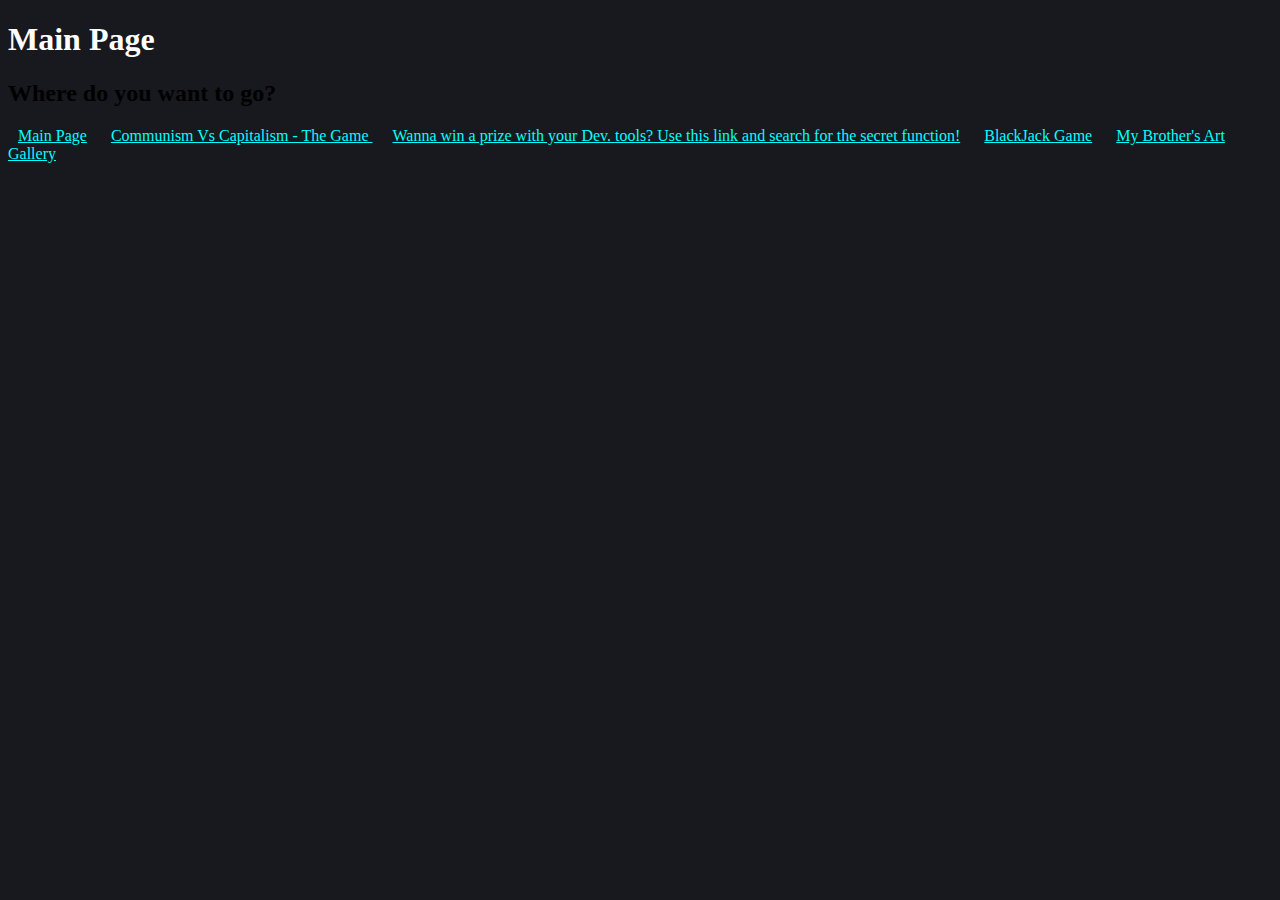
<file: index.html>
<!DOCTYPE html>
<html lang="en">
    <head>
        <link rel="stylesheet" href="index.css" />
        <meta charset="UTF-8" />
        <meta http-equiv="X-UA-Compatible" content="IE=edge" />
        <meta name="viewport" content="width=device-width, initial-scale=1.0" />
        <title>Main Page</title>
    </head>
    <body>
        <h1 id="title">Main Page</h1>
        <h2>Where do you want to go?</h2>
        <a href="https://excalizan.github.io">Main Page</a>
        <a href="https://excalizan.github.io/communism_vs_capitalism/game.html">
            Communism Vs Capitalism - The Game
        </a>
        <a href="https://excalizan.github.io/secret_dev_functions/console.html">
            Wanna win a prize with your Dev. tools? Use this link and search for
            the secret function!</a
        >
        <a href="https://excalizan.github.io/bj_game/game.html"
            >BlackJack Game</a
        >
        <a href="https://eroxtr.github.io" target="_blank"
            >My Brother's Art Gallery</a
        >
    </body>
</html>
</file>
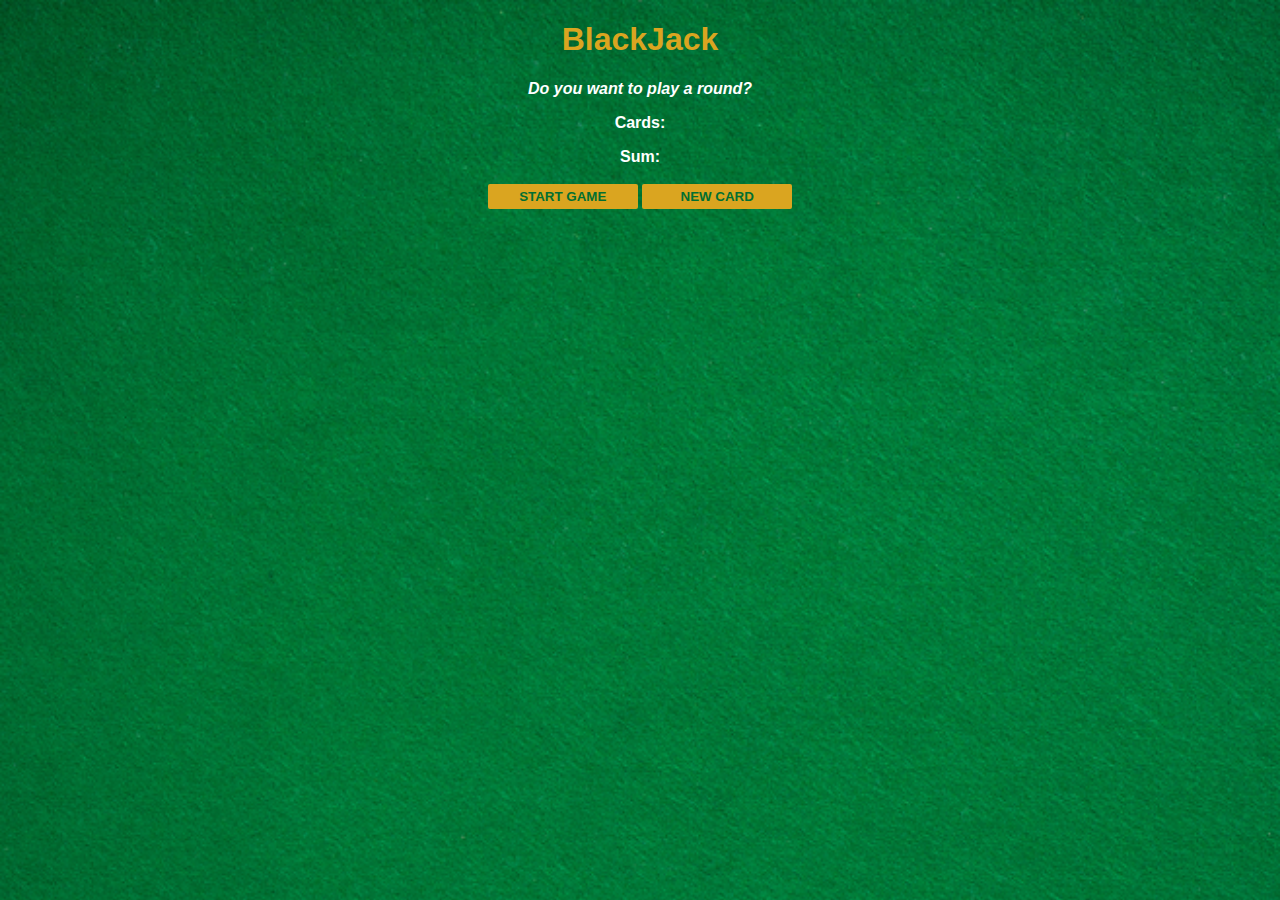
<file: bj_game/game.html>
<!DOCTYPE html>
<html lang="en">
    <head>
        <link rel="stylesheet" href="game.css" />
        <meta charset="UTF-8" />
        <meta http-equiv="X-UA-Compatible" content="IE=edge" />
        <meta name="viewport" content="width=device-width, initial-scale=1.0" />
        <title>BlackJack Game</title>
    </head>
    <body>
        <h1>BlackJack</h1>
        <p id="message-el">Do you want to play a round?</p>
        <p id="cards-el">Cards:</p>
        <p id="sum-el">Sum:</p>
        <button onclick="startGame()">START GAME</button>
        <button onclick="newCard()">NEW CARD</button>
        <script src="game.js"></script>
    </body>
</html>
</file>
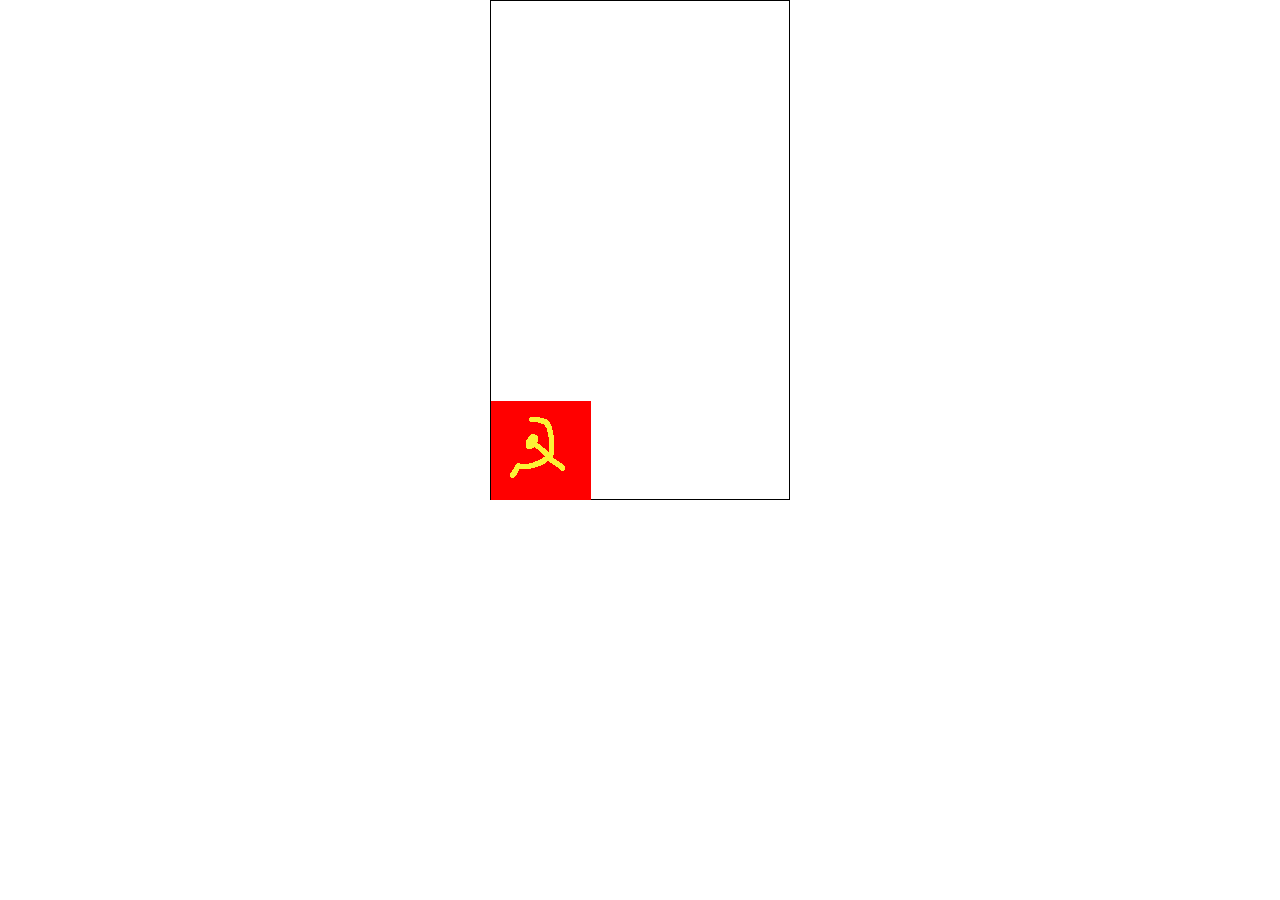
<file: communism_vs_capitalism/game.html>
<!DOCTYPE html>
<html lang="en">
    <head>
        <meta charset="UTF-8" />
        <title>Communism VS Capitaism</title>
        <link rel="stylesheet" href="game.css" />
        <meta name="viewport" content="width=device-width, initial-scale=1.0" />
    </head>
    <body>
        <div id="game">
            <div id="left"></div>
            <div id="right"></div>
            <div id="block"></div>
            <div id="character"></div>
            <div id="white"></div>
        </div>

    </body>
    <script src="game.js"></script>
</html>
</file>
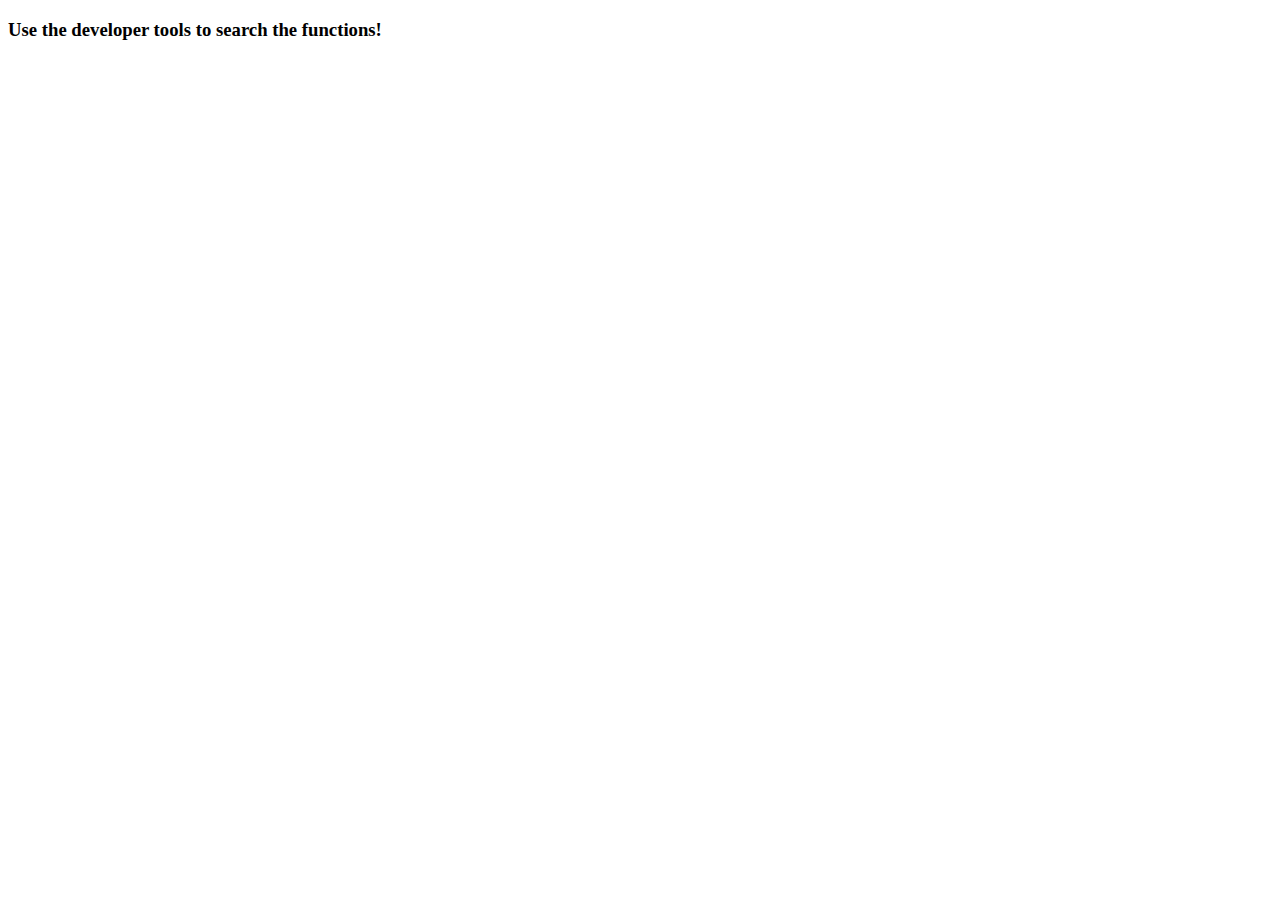
<file: secret_dev_functions/console.html>
<!DOCTYPE html>
<html lang="en">
    <head>
        <meta charset="UTF-8" />
        <meta http-equiv="X-UA-Compatible" content="IE=edge" />
        <meta name="viewport" content="width=device-width, initial-scale=1.0" />
        <link rel="stylesheet" href="console.css" />
        <title>Secret Dev Function</title>
    </head>
    <body>
        <h3>Use the developer tools to search the functions!</h3>
        <h1 id="console"></h1>
        <script src="console.js"></script>
    </body>
</html>
</file>
<file: index.css>
body {
    background-color: #18181f;
}

h1{
    color: white;
}

a {
    margin: 10px;
    color: aqua;
}
</file>
<file: bj_game/game.css>
body{
    font-family: 'Trebuchet MS', 'Lucida Sans Unicode', 'Lucida Grande', 'Lucida Sans', Arial, sans-serif;
    background-image: url(images/table.png);
    background-size: cover;
    text-align: center;
    color: white;
    font-weight: bold;
}

h1{
    color:goldenrod
}

button{
    color: #016f32;
    width: 150px;
    background-color: goldenrod;
    padding-top: 5px;
    padding-bottom: 5px;
    font-weight: bold;
    border: none;
    border-radius: 2px;
    margin-bottom: 2px;
    margin-top: 2px;
}

#message-el{
    font-style: italic;
}
</file>
<file: secret_dev_functions/console.css>
h1 {
    color: rgb(202, 62, 62);
    padding-left: 40%;
    padding-right: 30%;
    padding-top: 100px;
}
</file>
<file: communism_vs_capitalism/game.css>
* {
    padding: 0;
    margin: 0;
}
#game {
    width: 300px;
    height: 500px;
    border: 1px solid black;
    margin: auto;
    box-sizing: border-box;
}

#resetBtn {
    text-align: center;
    position: relative;
    margin: 10px;
}

#character {
    background-image: url("images/player.png");
    width: 100px;
    height: 100px;
    background-color: red;
    position: relative;
    top: 300px;
    left: 0px;
}
#white {
    top: 500px;
    z-index: 100;
    position: absolute;
    width: 300px;
    height: 130px;
    background-color: white;
}
#block {
    background-image: url("images/enemy.png");
    width: 100px;
    height: 100px;
    top: 500px;
    background-color: black;
    position: relative;
    animation: slide 1s infinite linear;
}
@keyframes slide {
    0% {
        top: -100px;
    }
    100% {
        top: 500px;
    }
}
#left,
#right {
    width: 50%;
    position: absolute;
    height: 500px;
}
#right {
    left: 50%;
}
</file>
